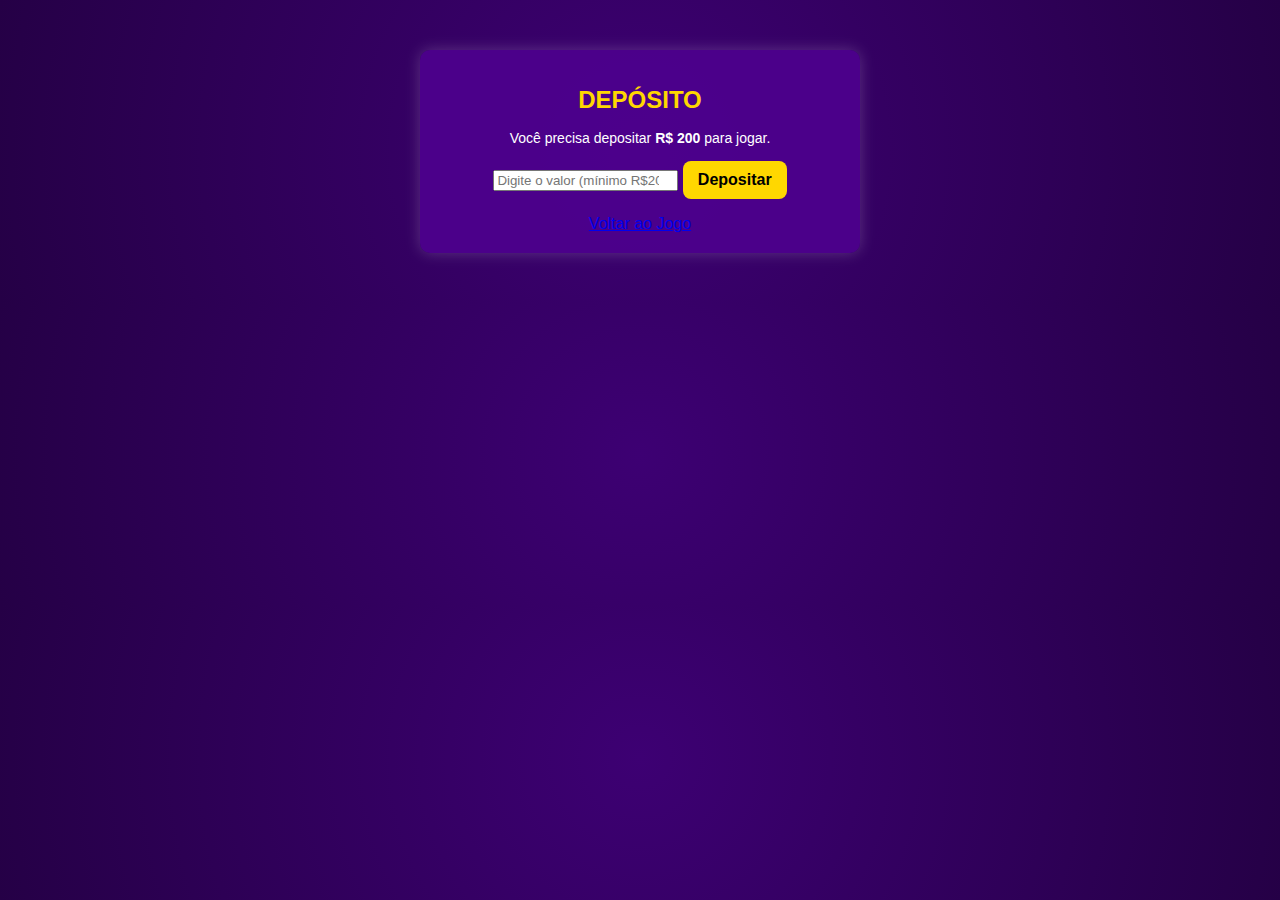
<file: deposito.html>
<!DOCTYPE html>
<html lang="pt">
<head>
    <meta charset="UTF-8">
    <meta name="viewport" content="width=device-width, initial-scale=1.0">
    <title>Depósito - Caça ao Tesouro</title>
    <link rel="stylesheet" href="styles.css">
</head>
<body>
    <div class="container">
        <h1>Depósito</h1>
        <p class="descricao">Você precisa depositar <b>R$ 200</b> para jogar.</p>
        
        <input type="number" id="valorDeposito" placeholder="Digite o valor (mínimo R$200)">
        <button onclick="depositar()">Depositar</button>

        <p id="mensagemDeposito"></p>
        
        <a href="index.html">Voltar ao Jogo</a>
    </div>

    <script>
        function depositar() {
            let valor = parseFloat(document.getElementById("valorDeposito").value);
            if (valor >= 200) {
                localStorage.setItem("depositoConfirmado", "true");
                document.getElementById("mensagemDeposito").innerHTML = "✅ Depósito realizado com sucesso!";
            } else {
                document.getElementById("mensagemDeposito").innerHTML = "❌ O depósito deve ser de pelo menos R$ 200.";
            }
        }
    </script>
</body>
</html>
</file>
<file: styles.css>
body {
    font-family: Arial, sans-serif;
    background: radial-gradient(circle, #3d0073, #250046);
    color: white;
    text-align: center;
    margin: 0;
    padding: 0;
}

.container {
    width: 90%;
    max-width: 400px;
    margin: 50px auto;
    background: rgba(78, 0, 142, 0.9);
    padding: 20px;
    border-radius: 10px;
    box-shadow: 0px 0px 15px rgba(255, 255, 255, 0.2);
}

.logo {
    width: 80px;
    margin-bottom: 10px;
}

h1 {
    font-size: 24px;
    font-weight: bold;
    color: gold;
    text-transform: uppercase;
}

.descricao, .tentativas, .mensagem {
    font-size: 14px;
    margin: 5px 0;
}

.grid {
    display: grid;
    grid-template-columns: repeat(3, 1fr);
    gap: 10px;
    margin: 20px 0;
}

.box {
    width: 80px;
    height: 80px;
    background: linear-gradient(to bottom, #ffcc00, #ff9900);
    border-radius: 10px;
    display: flex;
    align-items: center;
    justify-content: center;
    cursor: pointer;
    box-shadow: 0 4px 8px rgba(0, 0, 0, 0.2);
    transition: transform 0.2s, box-shadow 0.2s;
}

.box:hover {
    transform: scale(1.1);
    box-shadow: 0 6px 12px rgba(0, 0, 0, 0.3);
}

.box:active {
    transform: scale(0.9);
}

.box.reveal {
    animation: flip 0.5s ease forwards;
}

@keyframes flip {
    0% { transform: rotateY(0deg); }
    50% { transform: rotateY(90deg); }
    100% { transform: rotateY(0deg); }
}

.premio {
    background: rgba(255, 255, 255, 0.1);
    padding: 10px;
    border-radius: 8px;
    margin-top: 10px;
}

.valor {
    font-size: 22px;
    color: gold;
    font-weight: bold;
}

button {
    background: gold;
    color: black;
    border: none;
    padding: 10px 15px;
    font-size: 16px;
    font-weight: bold;
    border-radius: 8px;
    margin-top: 10px;
    cursor: pointer;
    transition: 0.3s;
}

button:hover {
    background: #ffcc00;
}

.tela-vitoria {
    position: fixed;
    top: 0;
    left: 0;
    width: 100%;
    height: 100%;
    background: rgba(0, 0, 0, 0.8);
    display: flex;
    align-items: center;
    justify-content: center;
    text-align: center;
    color: white;
    font-size: 24px;
    z-index: 999;
    transform: scale(0);
    opacity: 0;
    transition: transform 0.5s ease-out, opacity 0.5s ease-out;
}
</file>
